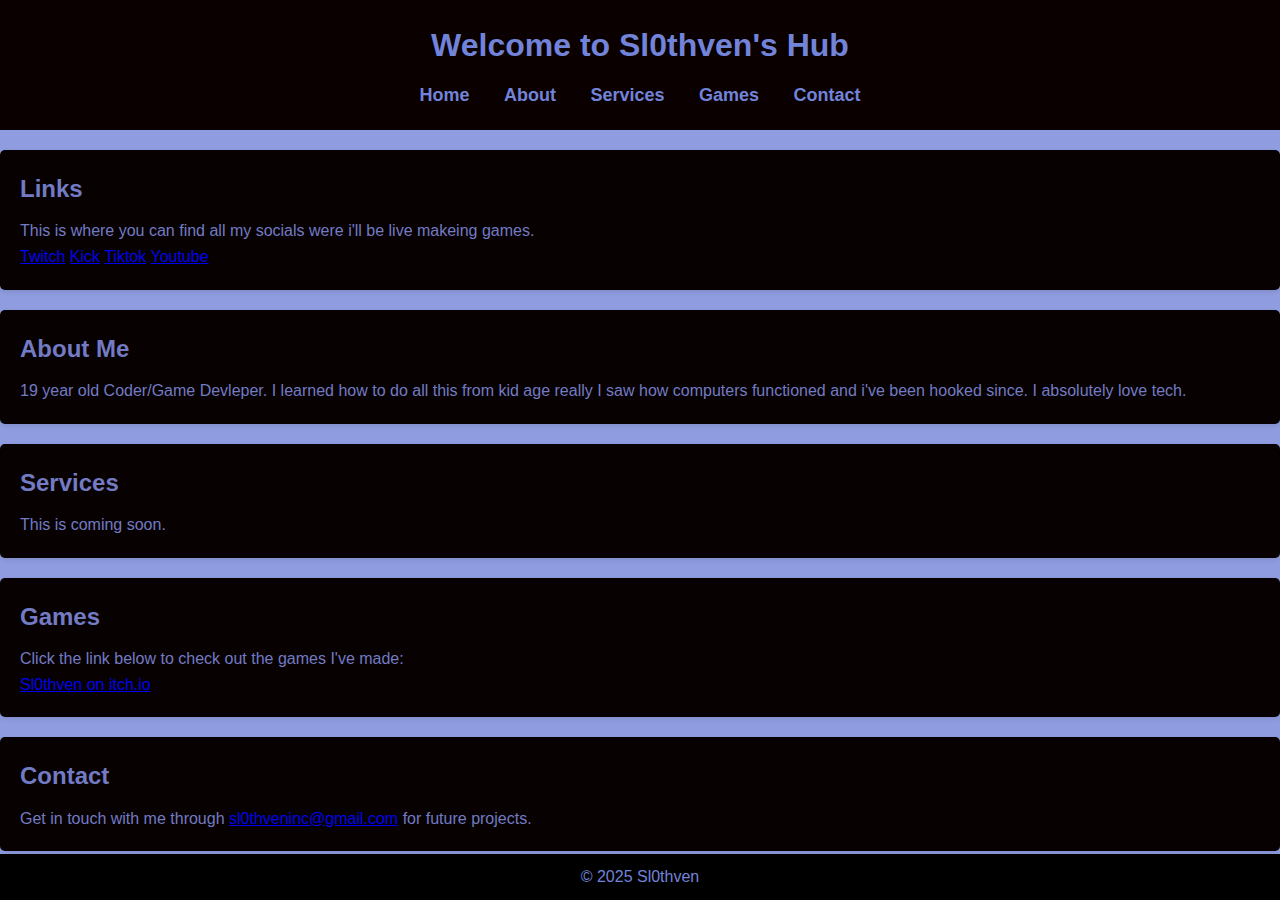
<file: index.html>
<index.html>
<html lang="en">
<head>
    <meta charset="UTF-8">
    <meta name="viewport" content="width=device-width, initial-scale=1.0">
    <meta http-equiv="X-UA-Compatible" content="ie=edge">
    <title>Sl0thven.INC</title>
    <link rel="stylesheet" href="styles.css">
</head>
<body>
    <header>
        <div class="container">
            <h1>Welcome to Sl0thven's Hub</h1>

            <nav>
                <ul>
                    <li><a href="#home">Home</a></li>
                    <li><a href="#about">About</a></li>
                    <li><a href="#services">Services</a></li>
                    <li><a href="#Games">Games</a></li> 
                    <li><a href="#contact">Contact</a></li>
                </ul>
            </nav>
        </div>
    </header>

    <section id="home" class="section">
        <h2>Links</h2>
        <p>This is where  you can find all my socials were i'll be live makeing games.</p>
        <a href="https://www.twitch.tv/sl0thven" target="_blank">Twitch</a>
        <a href="https://kick.com/sl0thven" target="_blank">Kick</a>
        <a href="https://www.tiktok.com/@slothssleeping" target="_blank">Tiktok</a>
        <a href="https://www.youtube.com/@Sl0thven" target="_blank">Youtube</a>
    </section>

    <section id="about" class="section">
        <h2>About Me</h2>
        <p>19 year old Coder/Game Devleper. I learned how to do all this from kid age really I saw how computers functioned and i've been hooked since. I absolutely love tech.</p>
    </section>

    <section id="services" class="section">
        <h2>Services</h2>
        <p>This is coming soon.</p>
    </section>

    <section id="Games" class="section"> 
    <h2>Games</h2>
    <p>Click the link below to check out the games I've made:</p>
    <a href="https://slothsblubal.itch.io/" target="_blank">Sl0thven on itch.io</a> <!-- Link to the games -->
    </section>

    <section id="contact" class="section">
        <h2>Contact</h2>
        <p>Get in touch with me through 
            <a href="mailto:sl0thveninc@gmail.com">sl0thveninc@gmail.com</a> 
            for future projects.
        </p>
    </section>
    

    <footer>
        <p>&copy; 2025 Sl0thven</p>
    </footer>
</body>
</html>
<script>
    document.querySelectorAll('a[href^="#"]').forEach(anchor => {
        anchor.addEventListener('click', function(e) {
            e.preventDefault();
            
            document.querySelector(this.getAttribute('href')).scrollIntoView({
                behavior: 'smooth'
            });
        });
    });
</script>
<link rel="stylesheet" href="styles.css">
</file>
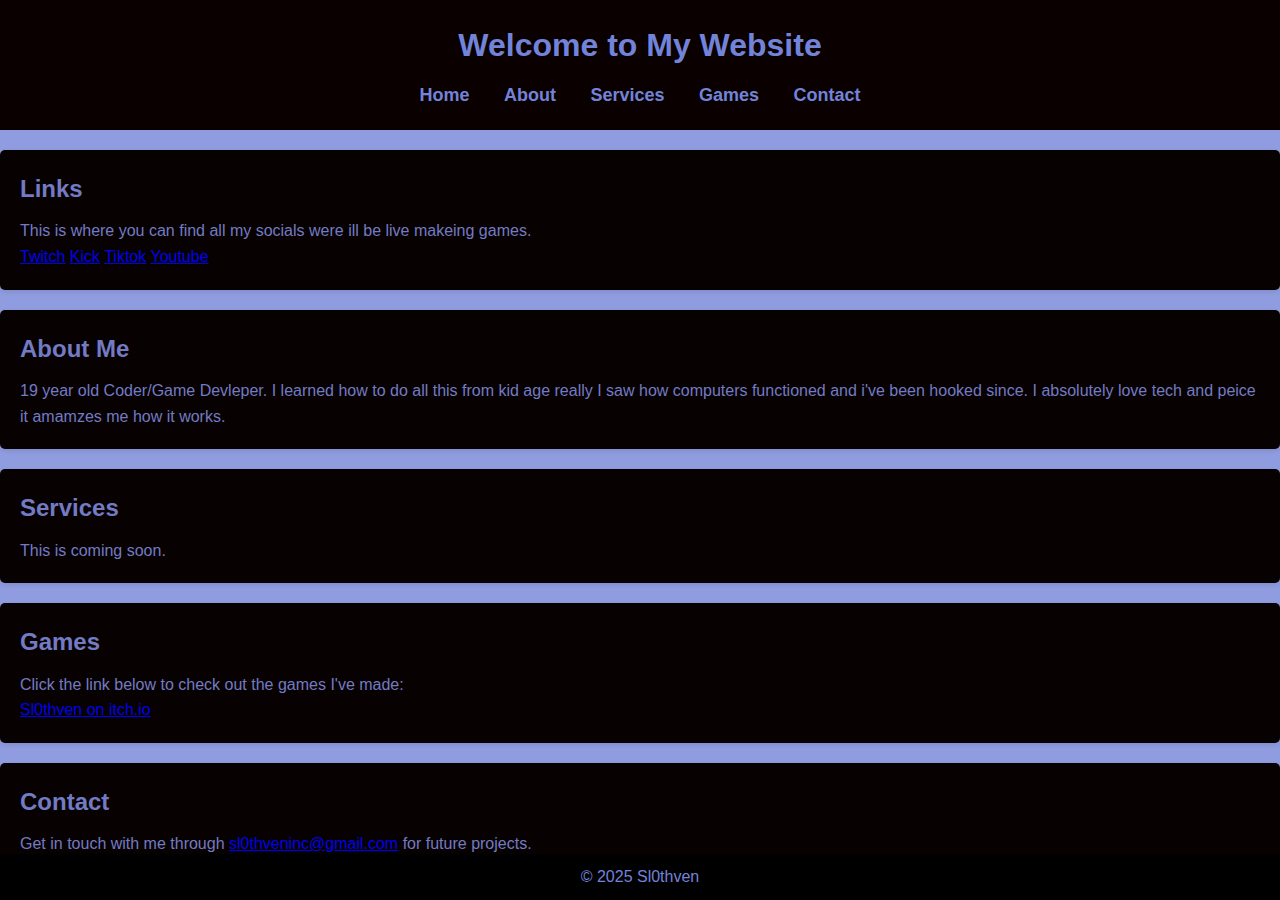
<file: My Website.html>
<index.html>
<html lang="en">
<head>
    <meta charset="UTF-8">
    <meta name="viewport" content="width=device-width, initial-scale=1.0">
    <meta http-equiv="X-UA-Compatible" content="ie=edge">
    <title>Sl0thven.INC</title>
    <link rel="stylesheet" href="styles.css">
</head>
<body>
    <header>
        <div class="container">
            <h1>Welcome to My Website</h1>
            <nav>
                <ul>
                    <li><a href="#home">Home</a></li>
                    <li><a href="#about">About</a></li>
                    <li><a href="#services">Services</a></li>
                    <li><a href="#Games">Games</a></li> 
                    <li><a href="#contact">Contact</a></li>
                </ul>
            </nav>
        </div>
    </header>

    <section id="home" class="section">
        <h2>Links</h2>
        <p>This is where  you can find all my socials were ill be live makeing games.</p>
        <a href="https://www.twitch.tv/sl0thven" target="_blank">Twitch</a>
        <a href="https://kick.com/sl0thven" target="_blank">Kick</a>
        <a href="https://www.tiktok.com/@slothssleeping" target="_blank">Tiktok</a>
        <a href="https://www.youtube.com/@Sl0thven" target="_blank">Youtube</a>
    </section>

    <section id="about" class="section">
        <h2>About Me</h2>
        <p>19 year old Coder/Game Devleper. I learned how to do all this from kid age really I saw how computers functioned and i've been hooked since. I absolutely love tech and peice it amamzes me how it works.</p>
    </section>

    <section id="services" class="section">
        <h2>Services</h2>
        <p>This is coming soon.</p>
    </section>

    <section id="Games" class="section"> 
    <h2>Games</h2>
    <p>Click the link below to check out the games I've made:</p>
    <a href="https://slothsblubal.itch.io/" target="_blank">Sl0thven on itch.io</a> <!-- Link to the games -->
    </section>

    <section id="contact" class="section">
        <h2>Contact</h2>
        <p>Get in touch with me through 
            <a href="mailto:sl0thveninc@gmail.com">sl0thveninc@gmail.com</a> 
            for future projects.
        </p>
    </section>
    

    <footer>
        <p>&copy; 2025 Sl0thven</p>
    </footer>
</body>
</html>
<script>
    document.querySelectorAll('a[href^="#"]').forEach(anchor => {
        anchor.addEventListener('click', function(e) {
            e.preventDefault();
            
            document.querySelector(this.getAttribute('href')).scrollIntoView({
                behavior: 'smooth'
            });
        });
    });
</script>
<link rel="stylesheet" href="styles.css">
</file>
<file: styles.css>
/* Reset some default styles */
* {
    margin: 0;
    padding: 0;
    box-sizing: border-box;
}

/* Body Styles */
body {
    font-family: Arial, sans-serif;
    line-height: 1.6;
    background-color: #8f9ce0;
    color: #727bc4;
}

/* Header Styles */
header {
    background: #0a0000;
    color: rgb(114, 131, 218);
    padding: 20px 0;
}

header h1 {
    text-align: center;
    margin-bottom: 10px;
}

nav ul {
    list-style: none;
    text-align: center;
}

nav ul li {
    display: inline;
    margin: 0 15px;
}

nav ul li a {
    color: rgb(114, 131, 218);
    text-decoration: none;
    font-weight: bold;
    font-size: 18px;
}

nav ul li a:hover {
    text-decoration: underline;
}

/* Section Styles */
.section {
    padding: 20px;
    margin: 20px 0;
    background-color: rgb(8, 1, 1);
    border-radius: 5px;
    box-shadow: 0 2px 5px rgba(10, 7, 7, 0.1);
}

.section h2 {
    margin-bottom: 10px;
}

.section p {
    font-size: 16px;
}

/* Footer Styles */
footer {
    background: #000000;
    color: rgb(114, 131, 218);
    text-align: center;
    padding: 10px 0;
    position: fixed;
    width: 100%;
    bottom: 0;
}
img {
    display: show;
  }
</file>
